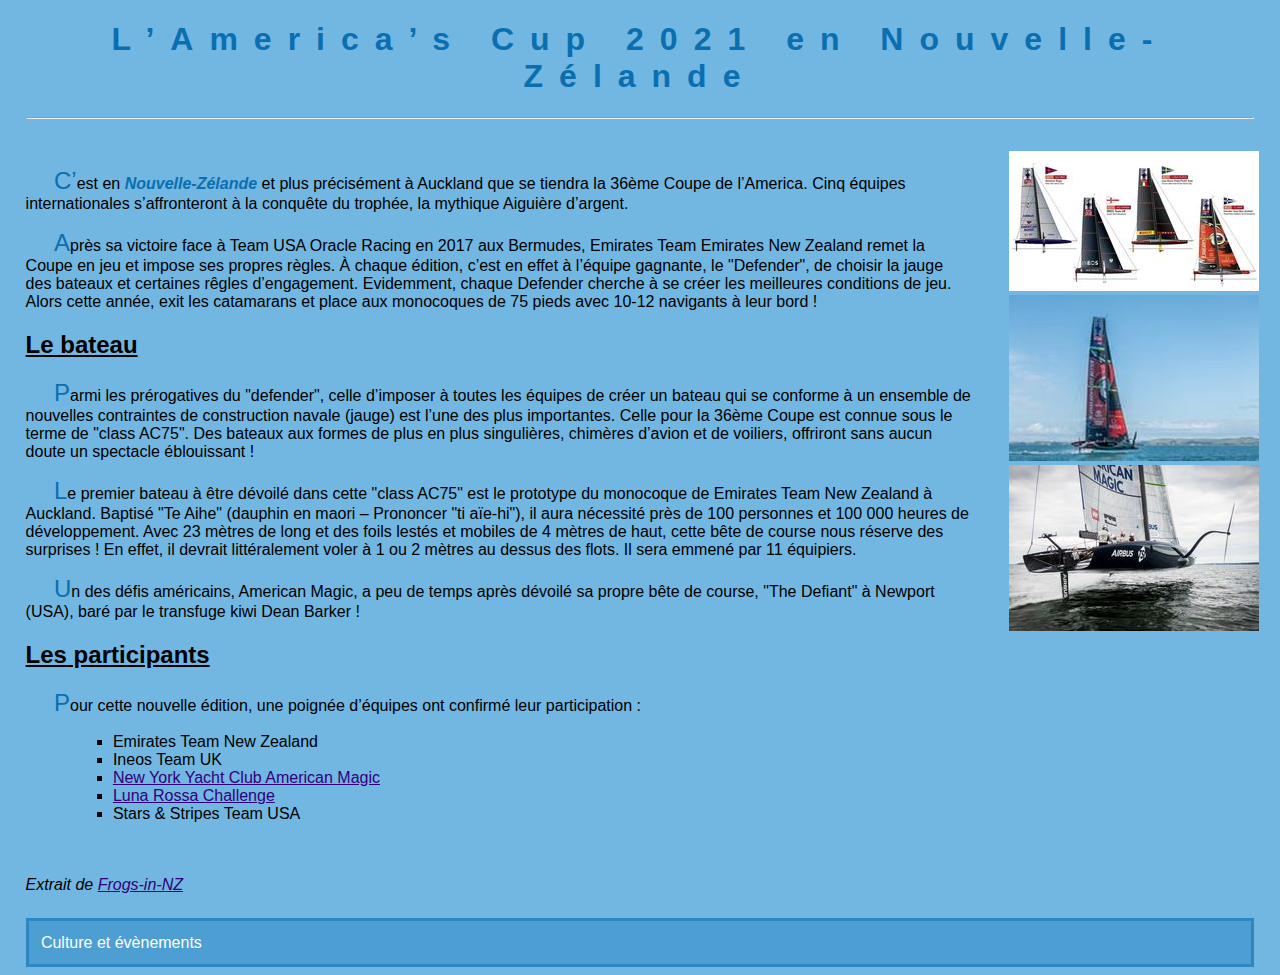
<file: index.html>
<!DOCTYPE html>
<html>
 <head>
   <meta charset="UTF-8" />
   <title>36th America's Cup</title>
   <link rel="icon" type="image/jpg" href="./images/36th.ico" />
   <link rel="stylesheet" type="text/css" href="./styles/36_americas_cup.css" />
 </head>
 <body>

  <h1>L’America’s Cup 2021 en Nouvelle-Zélande</h1>
  <hr />

  <section class="texte">
	<p>
	C’est en <em>Nouvelle-Zélande</em> et plus précisément à Auckland que se tiendra la 36ème Coupe de l’America. 
	Cinq équipes internationales s’affronteront à la conquête du trophée, la mythique Aiguière d’argent.
	</p>
	<p>
	Après sa victoire face à Team USA Oracle Racing en 2017 aux Bermudes, Emirates Team Emirates New Zealand remet la Coupe en jeu 
	et impose ses propres règles. À chaque édition, c’est en effet à l’équipe gagnante, le "Defender", de choisir la jauge des bateaux 
	et certaines rêgles d’engagement. Evidemment, chaque Defender cherche à se créer les meilleures conditions de jeu. 
	Alors cette année, exit les catamarans et place aux monocoques de 75 pieds avec 10-12 navigants à leur bord !
	</p>
	<h2>Le bateau</h2>
	<p>
	Parmi les prérogatives du "defender", celle d’imposer à toutes les équipes de créer un bateau qui se conforme à un ensemble de 
	nouvelles contraintes de construction navale (jauge) est l’une des plus importantes. Celle pour la 36ème Coupe est connue sous le terme de "class AC75". 
	Des bateaux aux formes de plus en plus singulières, chimères d’avion et de voiliers, offriront sans aucun doute un spectacle éblouissant !
	</p>
	<p>
	Le premier bateau à être dévoilé dans cette "class AC75" est le prototype du monocoque de Emirates Team New Zealand à Auckland. 
	Baptisé "Te Aihe" (dauphin en maori – Prononcer "ti aïe-hi"), il aura nécessité près de 100 personnes et 100 000 heures de développement. 
	Avec 23 mètres de long et des foils lestés et mobiles de 4 mètres de haut, cette bête de course nous réserve des surprises ! 
	En effet, il devrait littéralement voler à 1 ou 2 mètres au dessus des flots. Il sera emmené par 11 équipiers.
	</p>
	<p>
	Un des défis américains, American Magic, a peu de temps après dévoilé sa propre bête de course, "The Defiant" à Newport (USA), baré par le transfuge kiwi Dean Barker ! 
	</p>

	<h2>Les participants</h2>
	<p>
	Pour cette nouvelle édition, une poignée d’équipes ont confirmé leur participation :
	</p>
	<ul>
		<li> Emirates Team New Zealand </li>
		<li> Ineos Team UK </li>
		<li> <a href="./challenger/american_magic.html" title="Accès sécurisé au challenger American Magic">New York Yacht Club American Magic</a> </li>
		<li> <a href="./challenger/luna_rossa.html" title="Accès sécurisé au challenger Luna Rossa"> Luna Rossa Challenge </a></li>
		<li> Stars & Stripes Team USA </li>
	</ul>
  </section>
    
  <aside>
   <a href="images/AC75_Graphic.jpg"><img src="images/vAC75_Graphic.jpg" alt="AC75" /></a>
   <a href="images/AC75_Te_Aihe.jpg"><img src="images/vAC75_Te_Aihe.jpg" alt="Te_Aihe" /></a>
   <a href="images/AC75_Defiant2.jpg"><img src="images/vAC75_Defiant2.jpg" alt="Defiant" /></a>
  </aside>
  
  <footer>
   <div id="origine">Extrait de <a href="https://blog.frogs-in-nz.com/lamericas-cup-en-nouvelle-zelande-en-2021/" title="Le blog du voyage en Nouvelle-Zélande : infos pratiques, récits, bons plans" target="_blank">Frogs-in-NZ</a></div>
   <div id="categorie">Culture et évènements</div>
  </footer>
 </body>
</html>
</file>
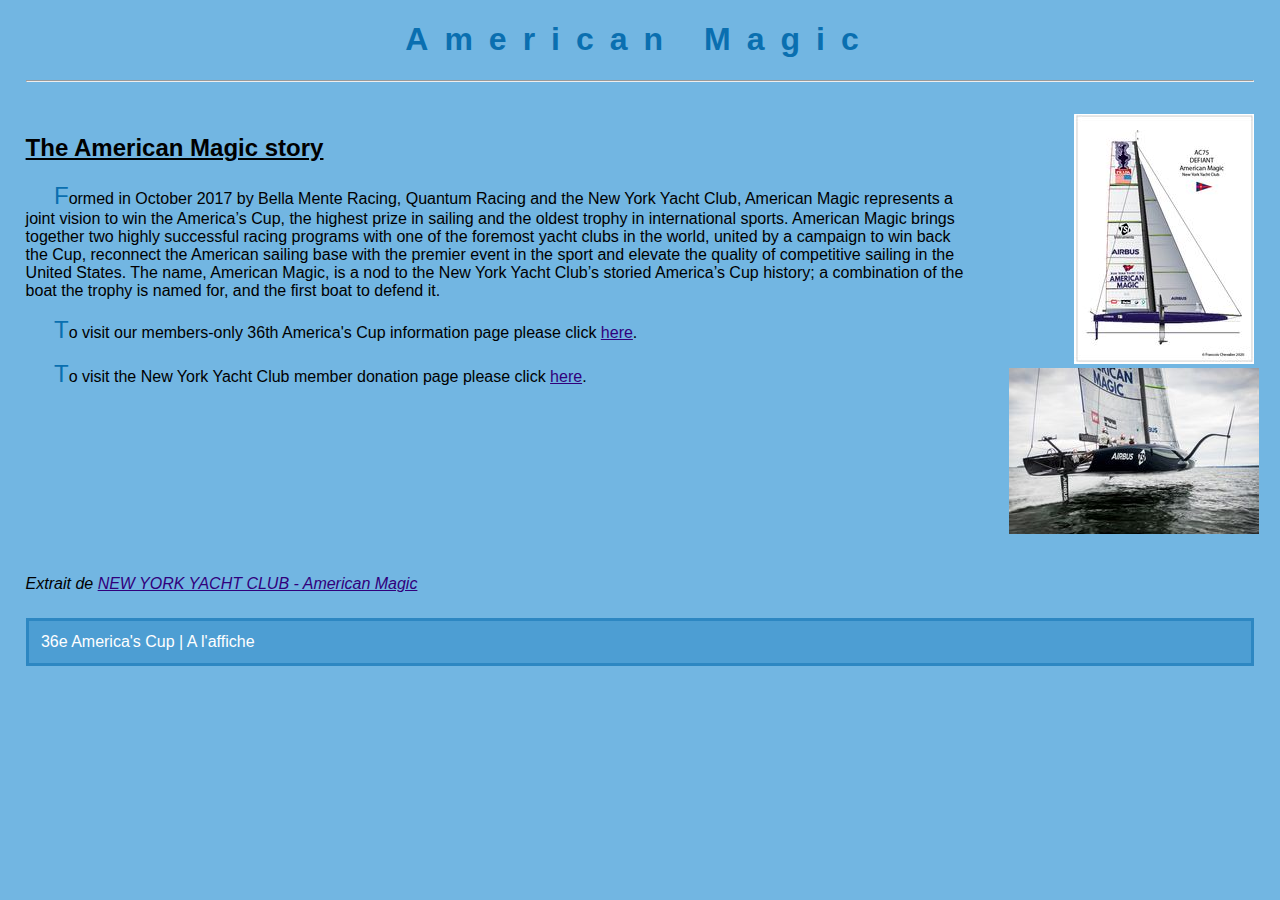
<file: challenger/american_magic.html>
<!DOCTYPE html>
<html>
 <head>
  <meta charset="UTF-8" />
  <title>American Magic</title> <!--Branche main -->
  <link rel="icon" type="image/jpg" href="../images/american_magic.ico" />
  <link rel="stylesheet" type="text/css" href="../styles/36_americas_cup.css" />
 </head>
 <body>
  <h1>American Magic</h1>
  <hr />
  <section class="texte">
	    <h2>The American Magic story</h2>
		<p>Formed in October 2017 by Bella Mente Racing, Quantum Racing and the New York Yacht Club, American Magic represents a joint vision to win the America’s Cup, 
		the highest prize in sailing and the oldest trophy in international sports. American Magic brings together two highly successful racing programs with one of the 
		foremost yacht clubs in the world, united by a campaign to win back the Cup, reconnect the American sailing base with the premier event in the sport and elevate 
		the quality of competitive sailing in the United States. The name, American Magic, is a nod to the New York Yacht Club’s storied America’s Cup history; 
		a combination of the boat the trophy is named for, and the first boat to defend it.</p>
		<p>
		To visit our members-only 36th America's Cup information page please click <a href="https://nyyc.org/group/pages/american-magic" target="_blank">here</a>.  
		</p>
		<p>
		To visit the New York Yacht Club member donation page please click <a href="https://nyyc.org/group/pages/join" target="_blank">here</a>.  
  </section>
      
  <aside>
   <a href="../images/AC75_Defiant.png"><img src="../images/vAC75_Defiant.jpg" alt="American Magic" /></a>
   <a href="../images/AC75_Defiant2.jpg"><img src="../images/vAC75_Defiant2.jpg" alt="American Magic en navigation" /></a>
  </aside>
  
  <footer>
    <div id="origine">Extrait de <a href="http://nyyc.org/36th-america-s-cup" title="Site officiel American Magic" target="_blank">NEW YORK YACHT CLUB - American Magic</a></div>
    <div id="categorie">36e America's Cup | A l'affiche</div>
  </footer>
 </body>
</html>
</file>
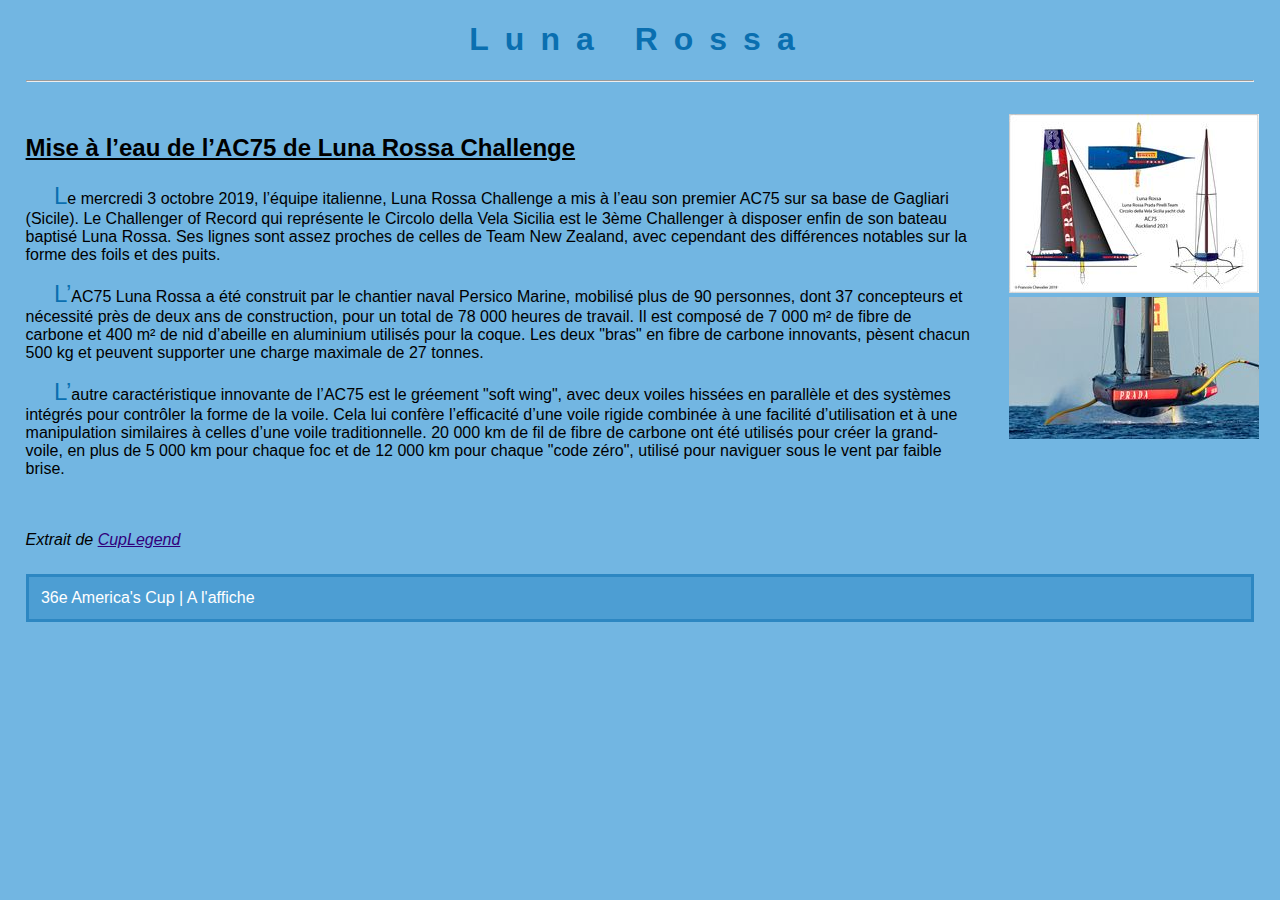
<file: challenger/luna_rossa.html>
<!DOCTYPE html>
<html>
 <head>
  <meta charset="UTF-8" />
  <title>Luna Rossa</title>
  <link rel="icon" type="image/jpg" href="../images/luna_rossa.ico" />
  <link rel="stylesheet" type="text/css" href="../styles/36_americas_cup.css" />
 </head>
 <body>
  <h1>Luna Rossa</h1>
  <hr />
  <section class="texte">
	    <h2>Mise à l’eau de l’AC75 de Luna Rossa Challenge</h2>
		<p>Le mercredi 3 octobre 2019, l’équipe italienne, Luna Rossa Challenge a mis à l’eau son premier AC75 sur sa base de Gagliari (Sicile). 
		Le Challenger of Record qui représente le Circolo della Vela Sicilia est le 3ème Challenger à disposer enfin de son bateau baptisé Luna Rossa.
		Ses lignes sont assez proches de celles de Team New Zealand, avec cependant des différences notables sur la forme des foils et des puits.</p>
		<p>
		L’AC75 Luna Rossa a été construit par le chantier naval Persico Marine, mobilisé plus de 90 personnes, dont 37 concepteurs et nécessité près de deux ans de construction,
		pour un total de 78 000 heures de travail. Il est composé de 7 000 m² de fibre de carbone et 400 m² de nid d’abeille en aluminium utilisés pour la coque. 
		Les deux "bras" en fibre de carbone innovants, pèsent chacun 500 kg et peuvent supporter une charge maximale de 27 tonnes.
		</p>
		<p>
		L’autre caractéristique innovante de l’AC75 est le gréement "soft wing", avec deux voiles hissées en parallèle et des systèmes intégrés pour contrôler la forme de la voile. 
		Cela lui confère l’efficacité d’une voile rigide combinée à une facilité d’utilisation et à une manipulation similaires à celles d’une voile traditionnelle. 
		20 000 km de fil de fibre de carbone ont été utilisés pour créer la grand-voile, en plus de 5 000 km pour chaque foc et de 12 000 km pour chaque "code zéro", 
		utilisé pour naviguer sous le vent par faible brise.
		</p>
  </section>
      
  <aside>
   <a href="../images/AC75_Luna_Rossa.png"><img src="../images/vAC75_Luna_Rossa.jpg" alt="Luna Rossa" /></a>
   <a href="../images/Luna_Rossa.jpg"><img src="../images/vLuna_Rossa.jpg" alt="Luna Rossa en navigation" /></a>
  </aside>
  
  <footer>
    <div id="origine">Extrait de <a href="http://www.cuplegend.com/americas-cup-mise-a-leau-de-lac75-de-luna-rossa-challenge/" title="Mise à l'eau de l'AC75 de Luna Rossa Challenge/" target="_blank">CupLegend</a></div>
    <div id="categorie">36e America's Cup | A l'affiche</div>
  </footer>
 </body>
</html>
</file>
<file: styles/36_americas_cup.css>
/* Feuille de style - Site Web - americas_cup */

body   /* Style à appliquer sur l'ensemble du document */
{
  background-color: #72B6E2 ;  /* Couleur de fond : bleu */
  margin-right: 2%;           /* Gestion des marges latérales */
  margin-left: 2%;
  font-family: Helvetica, Arial, sans-serif;
}
header
{
  margin-bottom: 2%;
}
h1    /* Style à appliquer sur les titres h1 */
{
  text-align: center;
  color: #0A6FB0;
  letter-spacing: 0.5em;
}
h2     /* Style à appliquer sur les sous-titres h2 */
{
  text-decoration: underline;
}
p em  /* Mise en évidence */
{
  font-weight: bold;
  color: #0A6FB0;
}
p      /* Style à appliquer sur les paragraphes */
{
  text-indent: 3%;
}
p:first-letter   /* Mise en évidence 1ère lettre chaque paragraphe */
{
  font-size: 150%;
  color: #0A6FB0;
}
ul     /* Style à appliquer sur les listes */
{ 
  list-style-type: square;      
  margin-left: 5%;               /* Marge interne gauche = 5% */
  margin-right: 2%;
}

footer
{
  padding-top: 1%;
  clear: both;
}

#origine    /* Style à appliquer sur la sous-partie de classe "origine" */
{
  margin-top: 2%;
  font-style: italic;
}
#categorie  /* Style à appliquer sur la sous-partie de classe "categorie" */
{
  margin-top: 2%;
  background-color: #4D9ED3;   /* Couleur de fond  */
  border-style: solid;
  border-width: medium;        /* Bordure de couleur sur les quatre côtés */
  border-color: #2D87C2;
  padding: 1%;
  color: white 				   /* texte en blanc */
} 
/* Gestion des hyperliens */
a:link
{
  color: #31007B;
}
a:visited
{
  color: #8C007B;
}
a:hover
{
  color: white;
  background: blue;
}
a:active
{
  color: black;
}

/* min-width pour grandes résolutions */
@media screen and (min-width: 1152px) 
{
  aside
  {
    padding-top: 2%;    
    width: 20%;
    float: right;
    text-align: right;
  }
  section.texte
  {
	padding-top: 2%;  
    width: 77%;
    float: left;
  }
}
/* max-width pour faibles résolutions */
@media screen and (max-width: 800px) 
{
  aside
   {
    display: none;
  }
}
</file>
